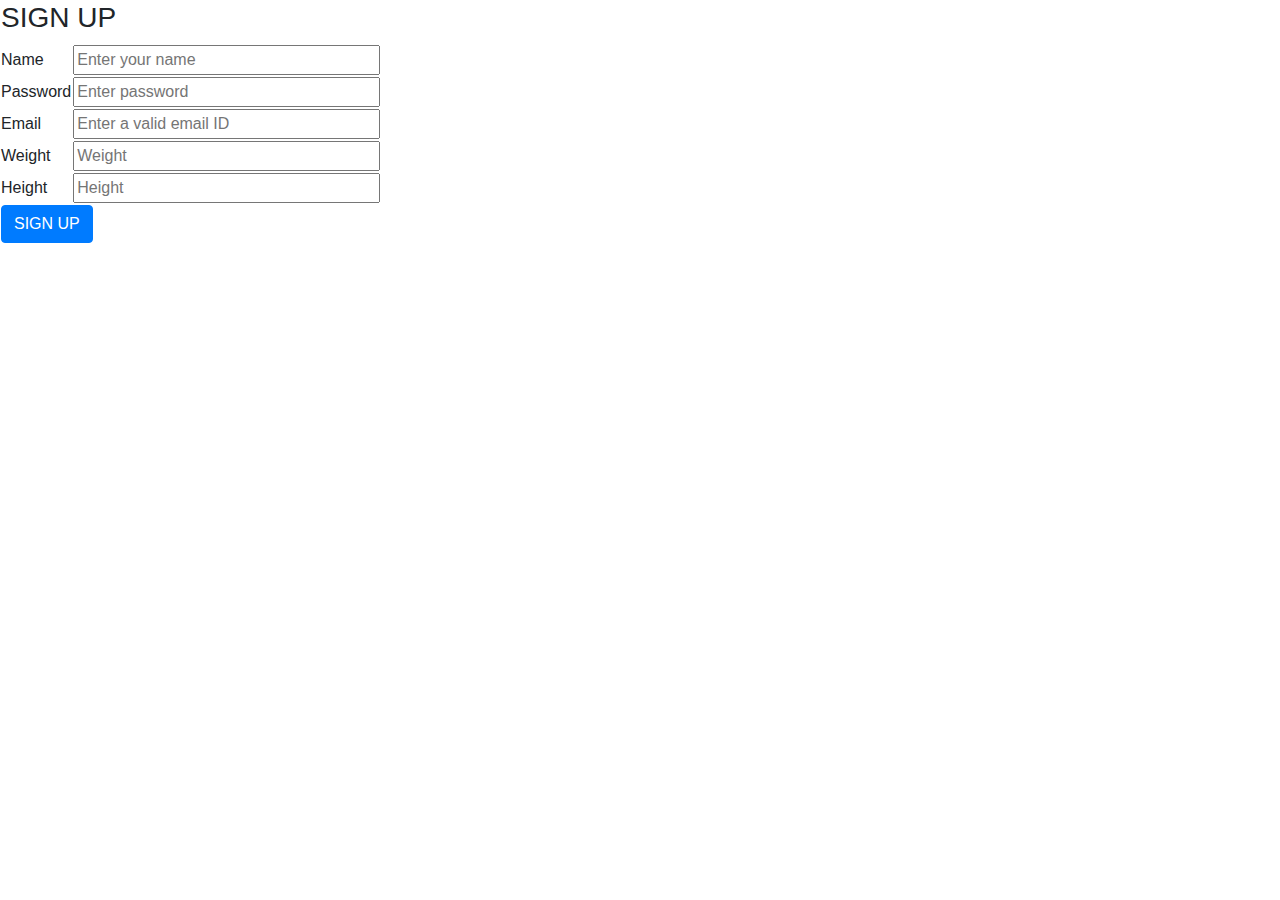
<file: sign-up.html>
<!DOCTYPE html>
<html>
    <head>
        <meta charset="utf-8">
        <meta name="viewport" content="width=device-width, initial-scale=1">
        <link rel="stylesheet" href="https://maxcdn.bootstrapcdn.com/bootstrap/4.5.2/css/bootstrap.min.css">
        <script src="https://ajax.googleapis.com/ajax/libs/jquery/3.5.1/jquery.min.js"></script>
        <script src="https://cdnjs.cloudflare.com/ajax/libs/popper.js/1.16.0/umd/popper.min.js"></script>
        <script src="https://maxcdn.bootstrapcdn.com/bootstrap/4.5.2/js/bootstrap.min.js"></script>
        <link rel="stylesheet" href="https://use.fontawesome.com/releases/v5.7.0/css/all.css" 
        integrity="sha384-lZN37f5QGtY3VHgisS14W3ExzMWZxybE1SJSEsQp9S+oqd12jhcu+A56Ebc1zFSJ" 
        crossorigin="anonymous">
        <title>Sign-up</title>
    </head>
    <body>
        <form action="signup.php" method="POST">
            <table>
                <tr>
                    <td colspan="2"><h3>SIGN UP</h3></td>
                </tr>
                <tr>
                    <td>Name</td>
                    <td><input type="text" name="name" size="30" maxlength="30" placeholder="Enter your name"/></td>
                </tr>
                <tr>
                    <td>Password</td>
                    <td><input type="password" name="password" maxlength="30" size="30"
                        placeholder="Enter password"/></td>
                </tr>
                <tr>
                    <td>Email</td>
                    <td><input type="email" name="email" placeholder="Enter a valid email ID" size="30"/></td>
                </tr>
                <tr>
                    <td>Weight</td>
                    <td><input type="text" name="weight" size="30" placeholder="Weight"/></td>
                </tr>
                <tr>
                    <td>Height</td>
                    <td><input type="text" name="height" size="30" placeholder="Height"/></td>
                </tr>
                <tr>
                    <td colspan="2"><button type="submit" class="btn btn-primary" name="submit">SIGN UP</button></td>
                </tr>
            </table>
        </form>
    </body>
</html>
</file>
